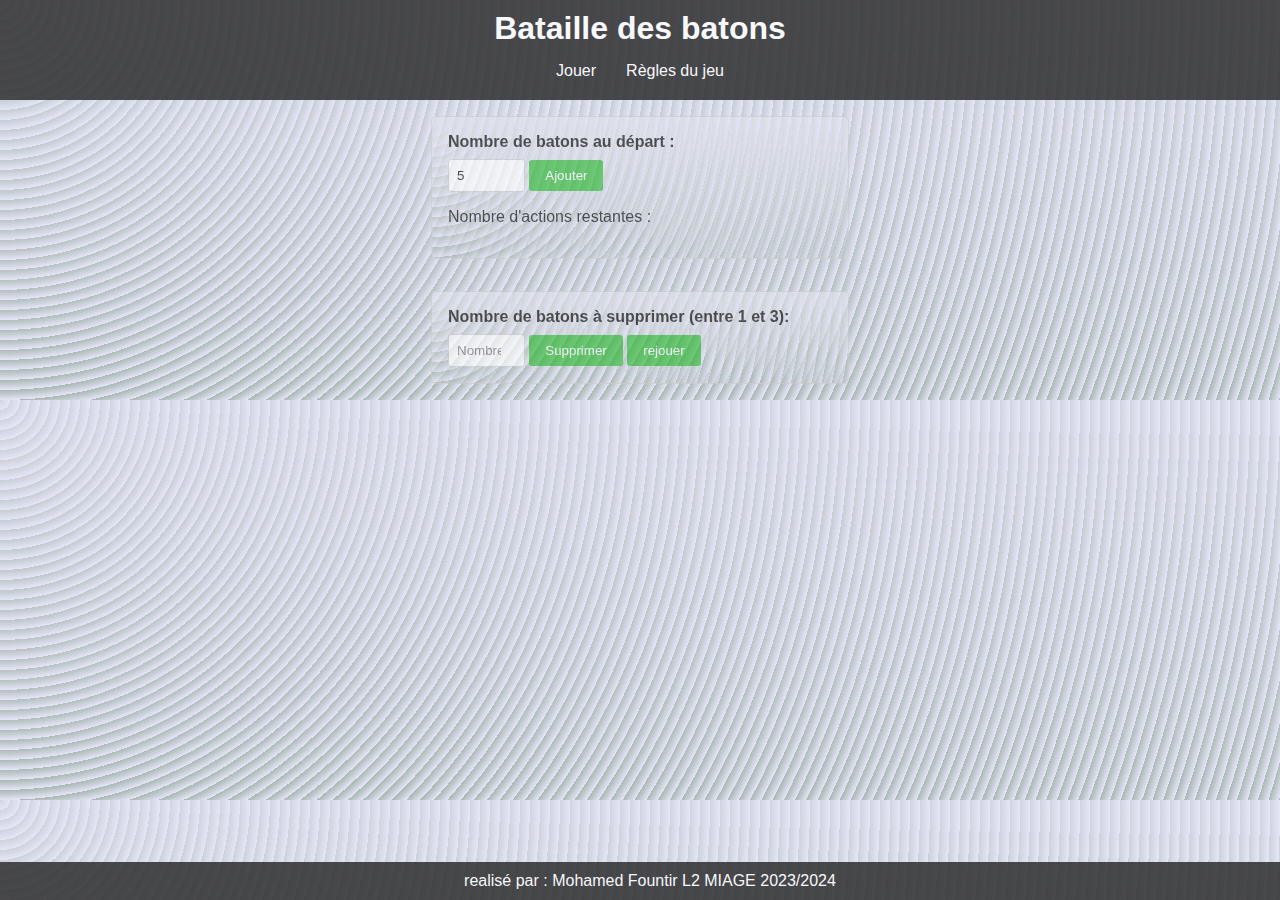
<file: TechnoWeb/TP/TP2/index.html>
<!DOCTYPE html>
<html lang="fr">
<head>
    <meta charset="UTF-8">
    <meta name="viewport" content="width=device-width, initial-scale=1.0">
    <link rel="stylesheet" href="index.css">
    <script src="index.js"></script>
    <title>Bataille de batons</title>

</head>
<body>


    <header>
        <h1>Bataille des batons</h1>
        <nav>
            <a href="index.html">Jouer</a>
            <a href="regleJeux.html">Règles du jeu</a>

        </nav>
    </header>
      
    <article>

        <div id="message"></div>

        <div class="choix-batons">
            <label for="nb_batons_commencer">Nombre de batons au départ : </label>
            <input type="number" id="nb_batons_commencer" min="1" max="30" value="5">
            <button id="btn_ajouter_batons" onclick=genererBatons()>Ajouter</button>
            <p>Nombre d'actions restantes : <span id="nb_actions_restantes"></span></p>

        </div>

        
        <div class="container">
            
        </div>
        
        <div class="supprimer-batons">
            <label for="nb_batons_supprimer">Nombre de batons à supprimer (entre 1 et 3): </label>
            <input type="number" id="nb_batons_supprimer" min="1" max="3" placeholder="Nombre de batons à supprimer entre 1 et 3">
            <button class="btn-supprimer" onclick="supprimerBatons()">Supprimer</button>
            <button class="btn-rejouer" onclick="rejouer()">rejouer</button>
        </div>
    </article>
      
    <footer>
        <div>
            realisé par : Mohamed Fountir
                            L2 MIAGE
                            2023/2024
        </div>
    </footer>


</body>
</html>
</file>
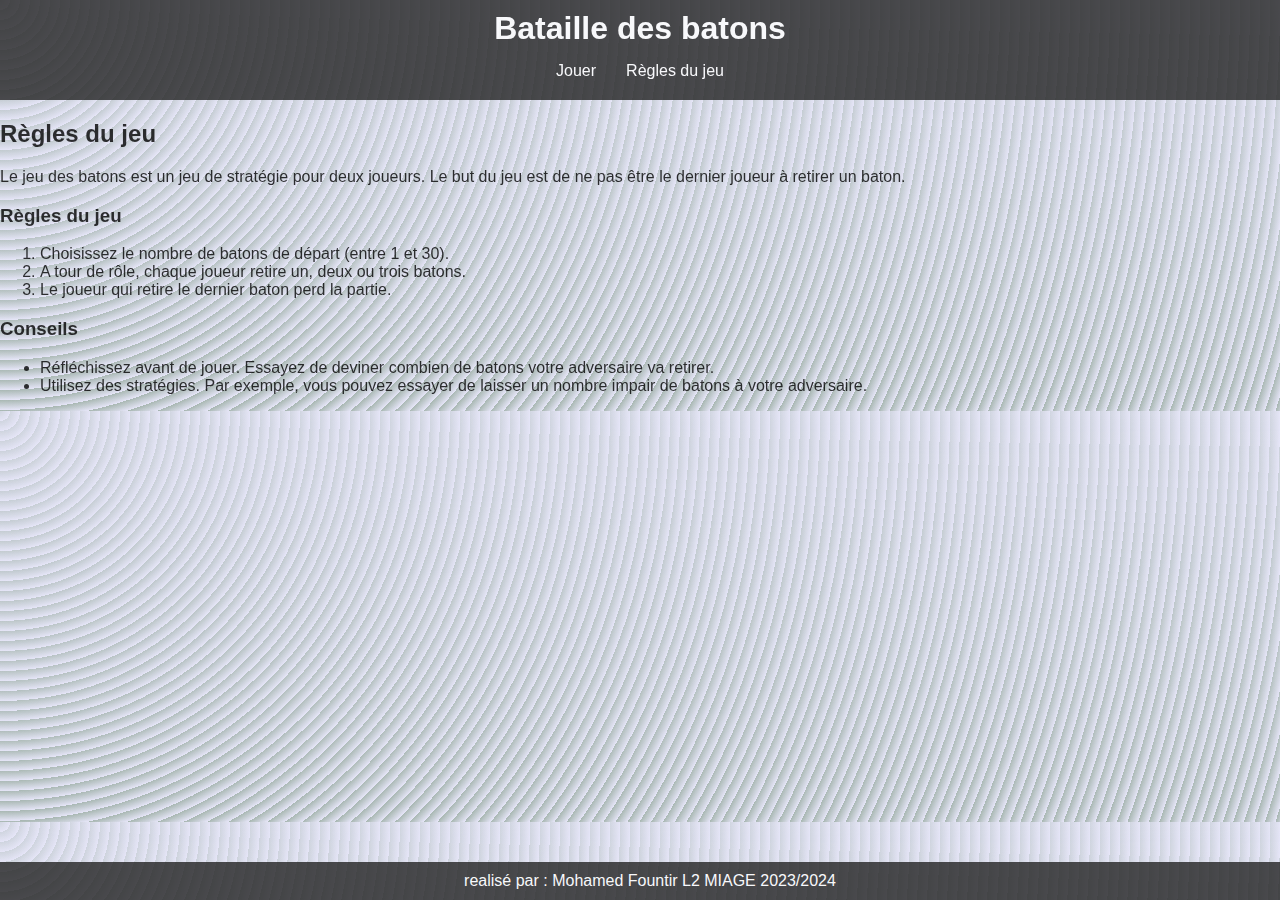
<file: TechnoWeb/TP/TP2/regleJeux.html>
<!DOCTYPE html>
<html lang="fr">
<head>
    <meta charset="UTF-8">
    <meta name="viewport" content="width=device-width, initial-scale=1.0">
    <link rel="stylesheet" href="index.css">
    <script src="index.js"></script>
    <title>Bataille de batons</title>

</head>
<body>


    <header>
        <h1>Bataille des batons</h1>
        <nav>
            <a href="index.html">Jouer</a>
            <a href="regleJeux.html">Règles du jeu</a>

        </nav>
    </header>
    <article>
        <h2>Règles du jeu</h2>

        <p>Le jeu des batons est un jeu de stratégie pour deux joueurs. Le but du jeu est de ne pas être le dernier joueur à retirer un baton.</p>
        
        <h3>Règles du jeu</h3>
        
        <ol>
        <li>Choisissez le nombre de batons de départ (entre 1 et 30).</li>
        <li>A tour de rôle, chaque joueur retire un, deux ou trois batons.</li>
        <li>Le joueur qui retire le dernier baton perd la partie.</li>
        </ol>
        
        <h3>Conseils</h3>
        
        <ul>
        <li>Réfléchissez avant de jouer. Essayez de deviner combien de batons votre adversaire va retirer.</li>
        <li>Utilisez des stratégies. Par exemple, vous pouvez essayer de laisser un nombre impair de batons à votre adversaire.</li>
        </ul>
    </article>
    
    
      
    <footer>
        <div>
            realisé par : Mohamed Fountir
                            L2 MIAGE
                            2023/2024
        </div>
    </footer>


</body>
</html>
</file>
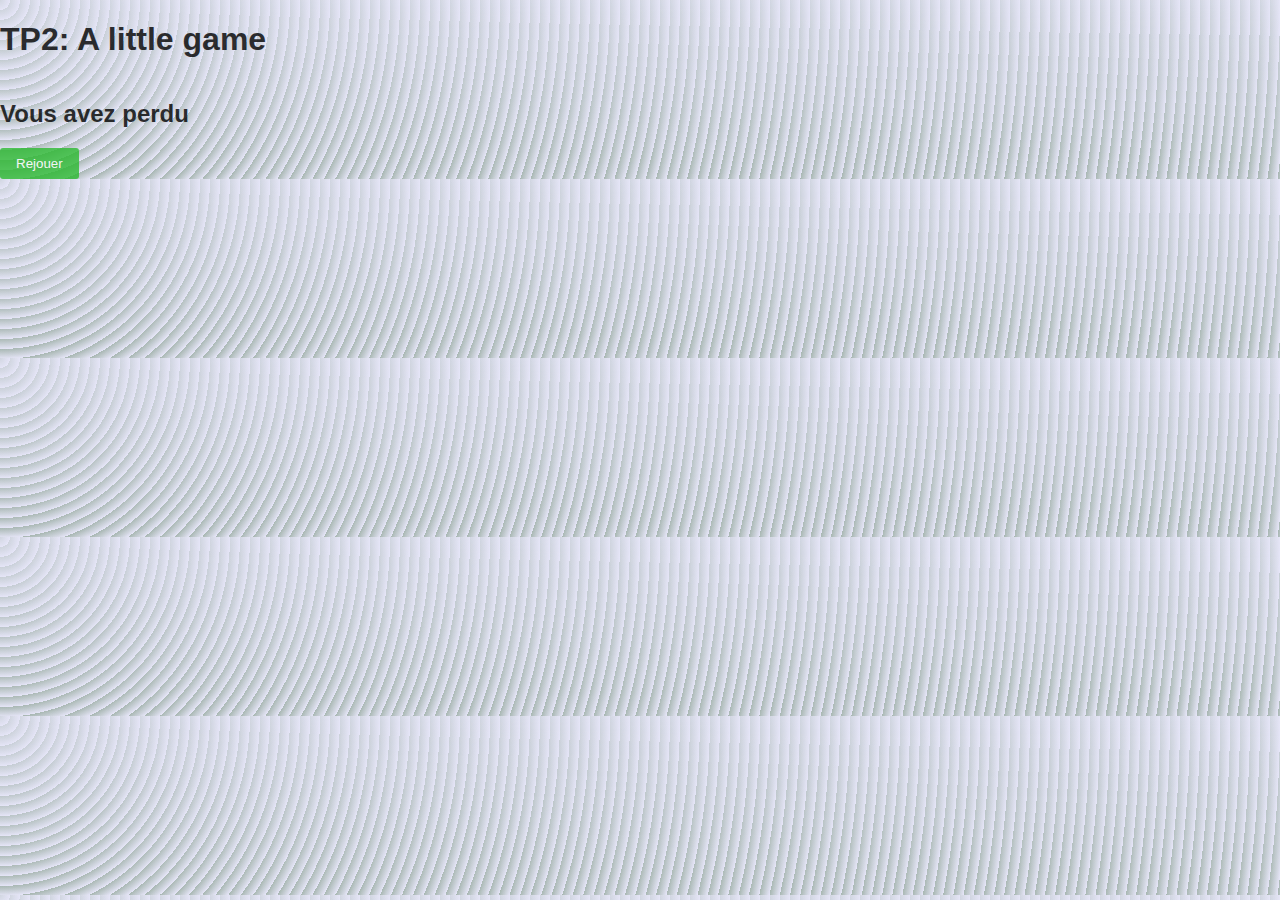
<file: TechnoWeb/TP/TP2/reste0.html>
<!DOCTYPE html>
<html lang="fr">
<head>
    <meta charset="UTF-8">
    <meta name="viewport" content="width=device-width, initial-scale=1.0">
    <link rel="stylesheet" href="index.css">
    <script src="index.js"></script>

    <title>TP2</title>


</head>
<body>
    <h1>TP2: A little game</h1>
    <div class="container"> 

    </div>

    <div>
        <h2>Vous avez perdu</h2>    
    </div>

    <div>
        <button class="btn-rejouer" onclick="redirectHome()">Rejouer</button>
    </div>
   
</body>
</html>
</file>
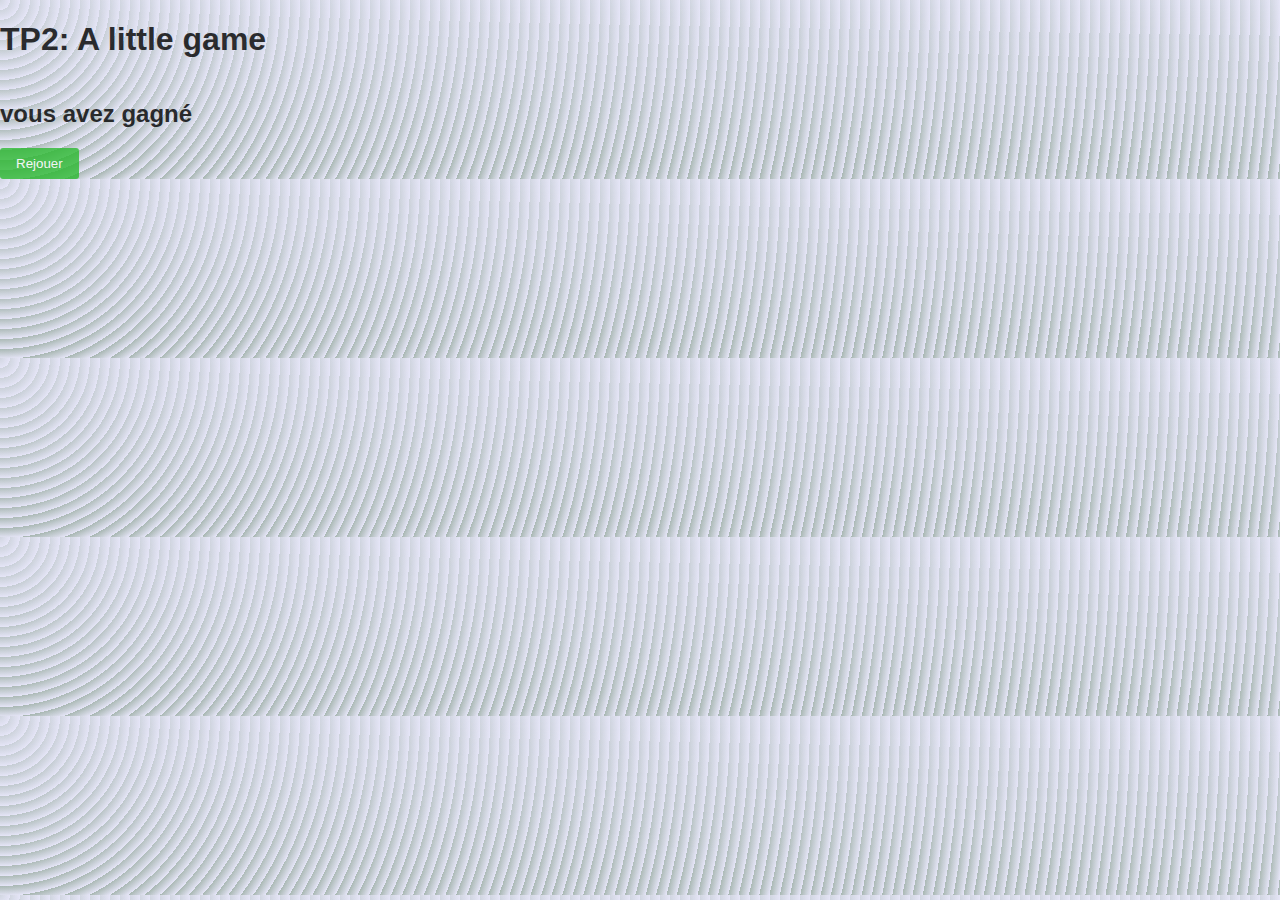
<file: TechnoWeb/TP/TP2/reste1.html>
<!DOCTYPE html>
<html lang="fr">
<head>
    <meta charset="UTF-8">
    <meta name="viewport" content="width=device-width, initial-scale=1.0">
    <link rel="stylesheet" href="index.css">
    <script src="index.js"></script>

    <title>TP2</title>


</head>
<body>
    <h1>TP2: A little game</h1>
    <div class="container"> 
        
        <div class="battons"></div>

    </div>

    <div>
        <h2>vous avez gagn&eacute;</h2>    
    </div>

    <div>
        <button class="btn-rejouer" onclick="redirectHome()">Rejouer</button>

    </div>


   
</body>
</html>
</file>
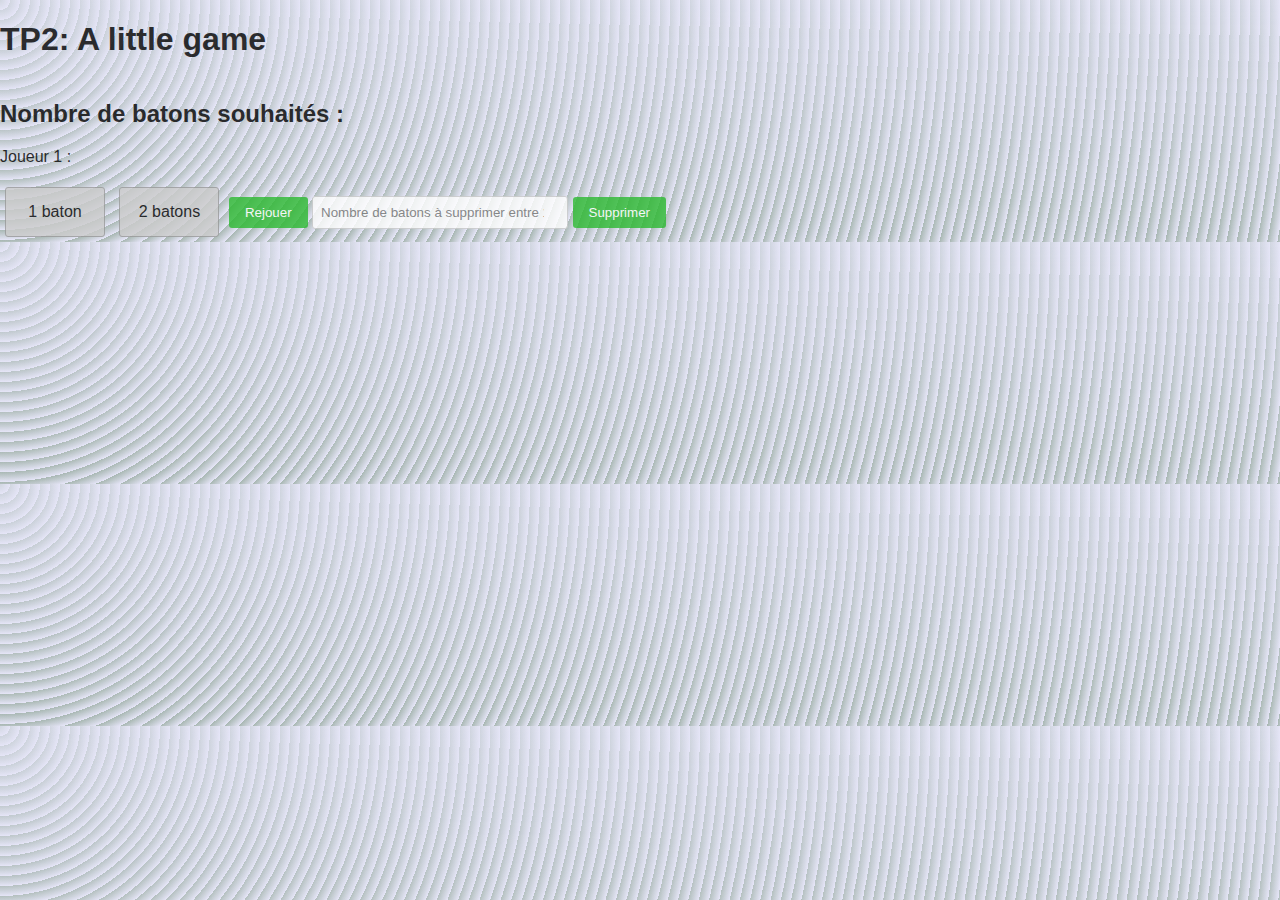
<file: TechnoWeb/TP/TP2/reste2.html>
<!DOCTYPE html>
<html lang="fr">
<head>
    <meta charset="UTF-8">
    <meta name="viewport" content="width=device-width, initial-scale=1.0">
    <link rel="stylesheet" href="index.css">
    <script src="index.js"></script>

    <title>TP2</title>


</head>
<body>
    <h1>TP2: A little game</h1>
    <div class="container"> 
        
        <div class="battons"></div>
        <div class="battons"></div>  

    </div>

    <div>
        <h2>Nombre de batons souhaités :</h2>
        <div>
            <p>Joueur 1 : </p>
            <button class="btn-baton" onclick="redirectToGame(1)">1 baton</button>
            <button class="btn-baton" onclick="redirectToGame(0)">2 batons</button>
            
            <button class="btn-rejouer" onclick="redirectHome()">Rejouer</button>
            <input type="number" id="nb_batons_supprimer" min="1" max="2" placeholder="Nombre de batons à supprimer entre 1 et 3">
            <button class="btn-supprimer" onclick="supprimerBatons()">Supprimer</button>

        </div>
        
    </div>

   
</body>
</html>
</file>
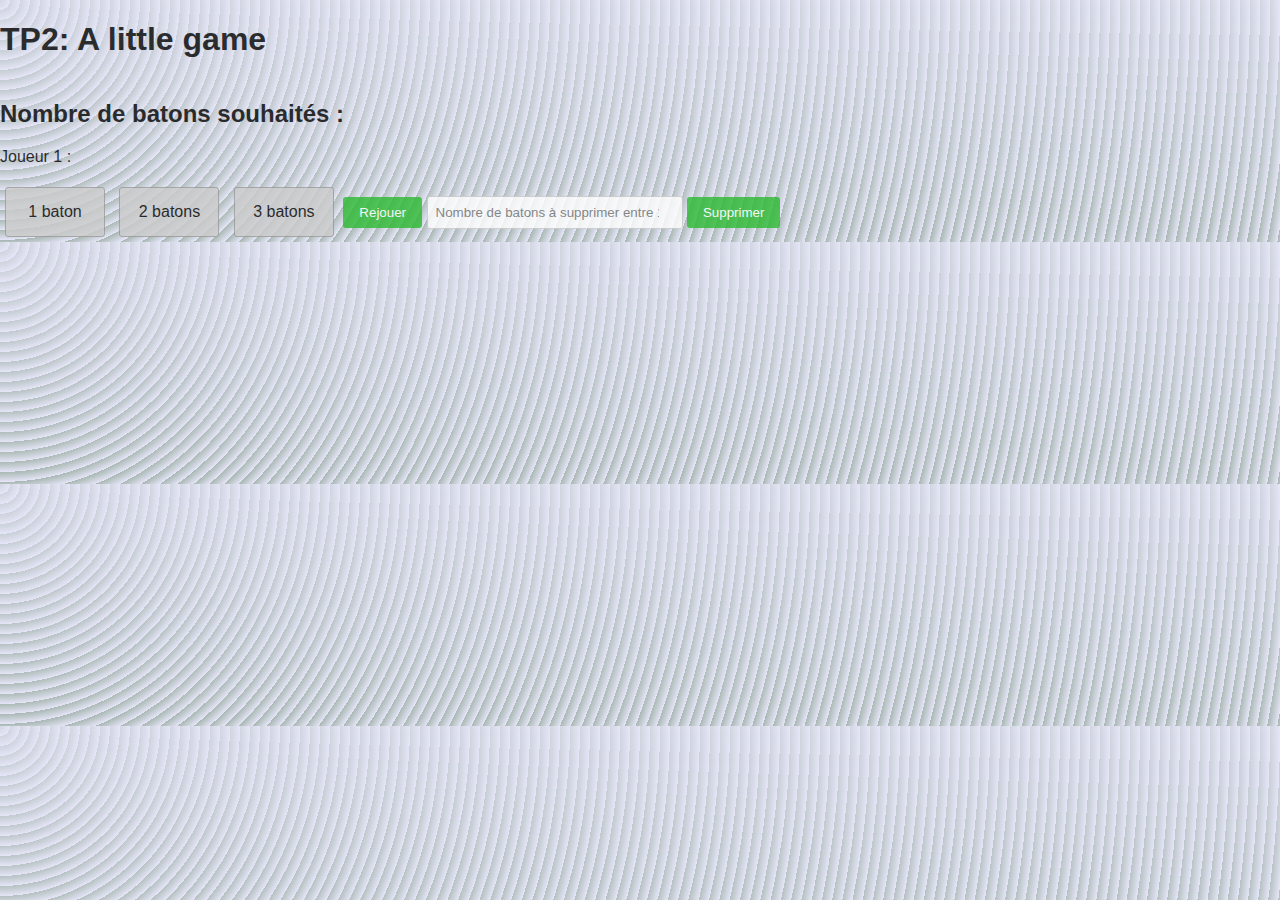
<file: TechnoWeb/TP/TP2/reste3.html>
<!DOCTYPE html>
<html lang="fr">
<head>
    <meta charset="UTF-8">
    <meta name="viewport" content="width=device-width, initial-scale=1.0">
    <link rel="stylesheet" href="index.css">
    <script src="index.js"></script>

    <title>TP2</title>


</head>
<body>
    <h1>TP2: A little game</h1>
    <div class="container"> 
        
        <div class="battons"></div>
        <div class="battons"></div>  
        <div class="battons"></div> 
        
    </div>


    <div>
        <h2>Nombre de batons souhaités :</h2>
        <div>
            <p>Joueur 1 : </p>
            <button class="btn-baton" onclick="redirectToGame(2)">1 baton</button>
            <button class="btn-baton" onclick="redirectToGame(1)">2 batons</button>
            <button class="btn-baton" onclick="redirectToGame(0)">3 batons</button>
        
            <button class="btn-rejouer" onclick="redirectHome()">Rejouer</button>
            
            <input type="number" id="nb_batons_supprimer" min="1" max="3" placeholder="Nombre de batons à supprimer entre 1 et 3">
            <button class="btn-supprimer" onclick="supprimerBatons()">Supprimer</button>
        </div>
        
    </div>



   
</body>
</html>
</file>
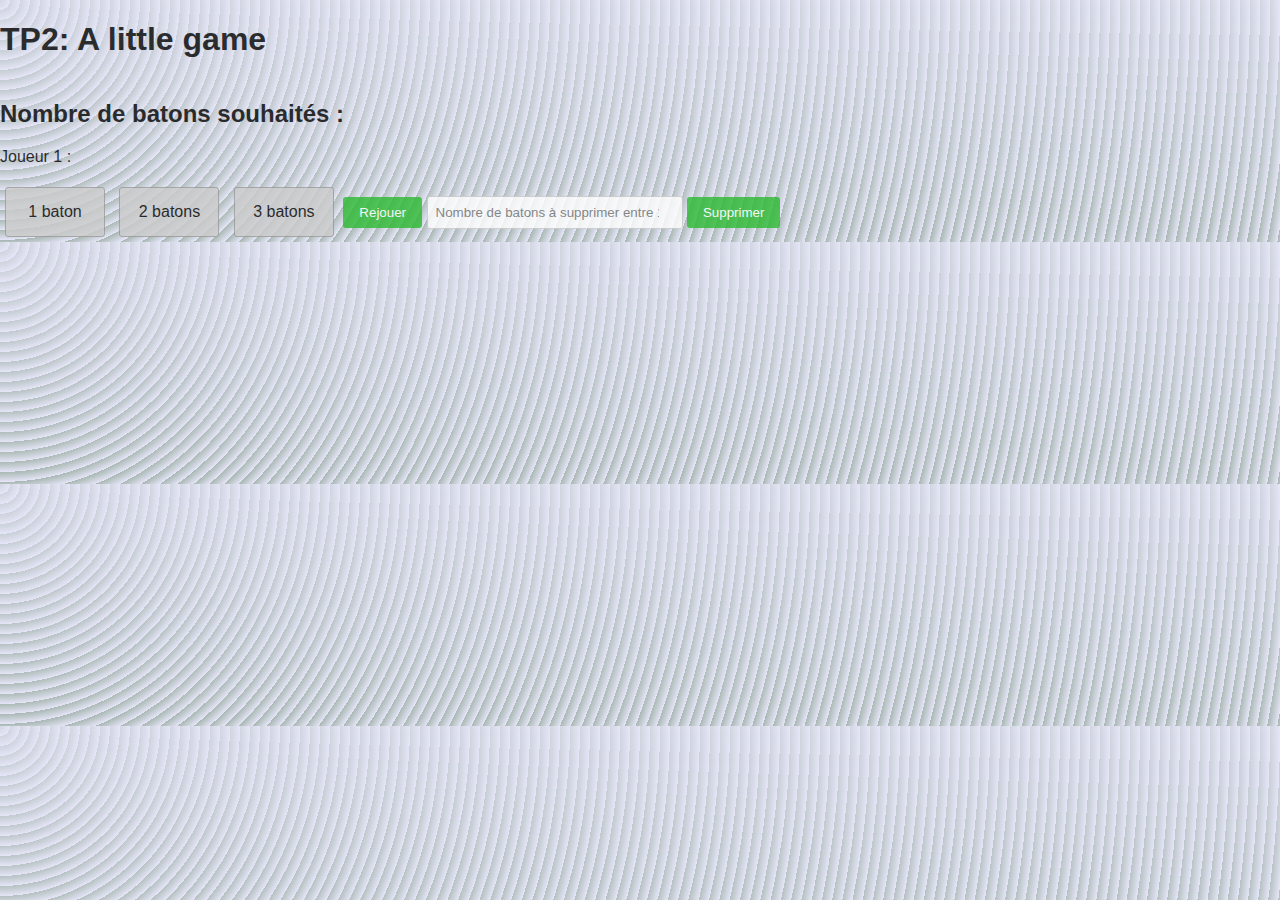
<file: TechnoWeb/TP/TP2/reste4.html>
<!DOCTYPE html>
<html lang="fr">
<head>
    <meta charset="UTF-8">
    <meta name="viewport" content="width=device-width, initial-scale=1.0">
    <link rel="stylesheet" href="index.css">
    <script src="index.js"></script>

    <title>TP2</title>


</head>
<body>
    <h1>TP2: A little game</h1>
    <div class="container"> 
        
        <div class="battons"></div>
        <div class="battons"></div>  
        <div class="battons"></div> 
        <div class="battons"></div>


    </div>


    <div>
        <h2>Nombre de batons souhaités :</h2>
        <div>
            <p>Joueur 1 : </p>
            <button class="btn-baton" onclick="redirectToGame(3)">1 baton</button>
            <button class="btn-baton" onclick="redirectToGame(2)">2 batons</button>
            <button class="btn-baton" onclick="redirectToGame(1)">3 batons</button>
            
            <button class="btn-rejouer" onclick="redirectHome()">Rejouer</button>
            <input type="number" id="nb_batons_supprimer" min="1" max="3" placeholder="Nombre de batons à supprimer entre 1 et 3">
            <button class="btn-supprimer" onclick="supprimerBatons()">Supprimer</button>
        </div>
        
    </div>



   
</body>
</html>
</file>
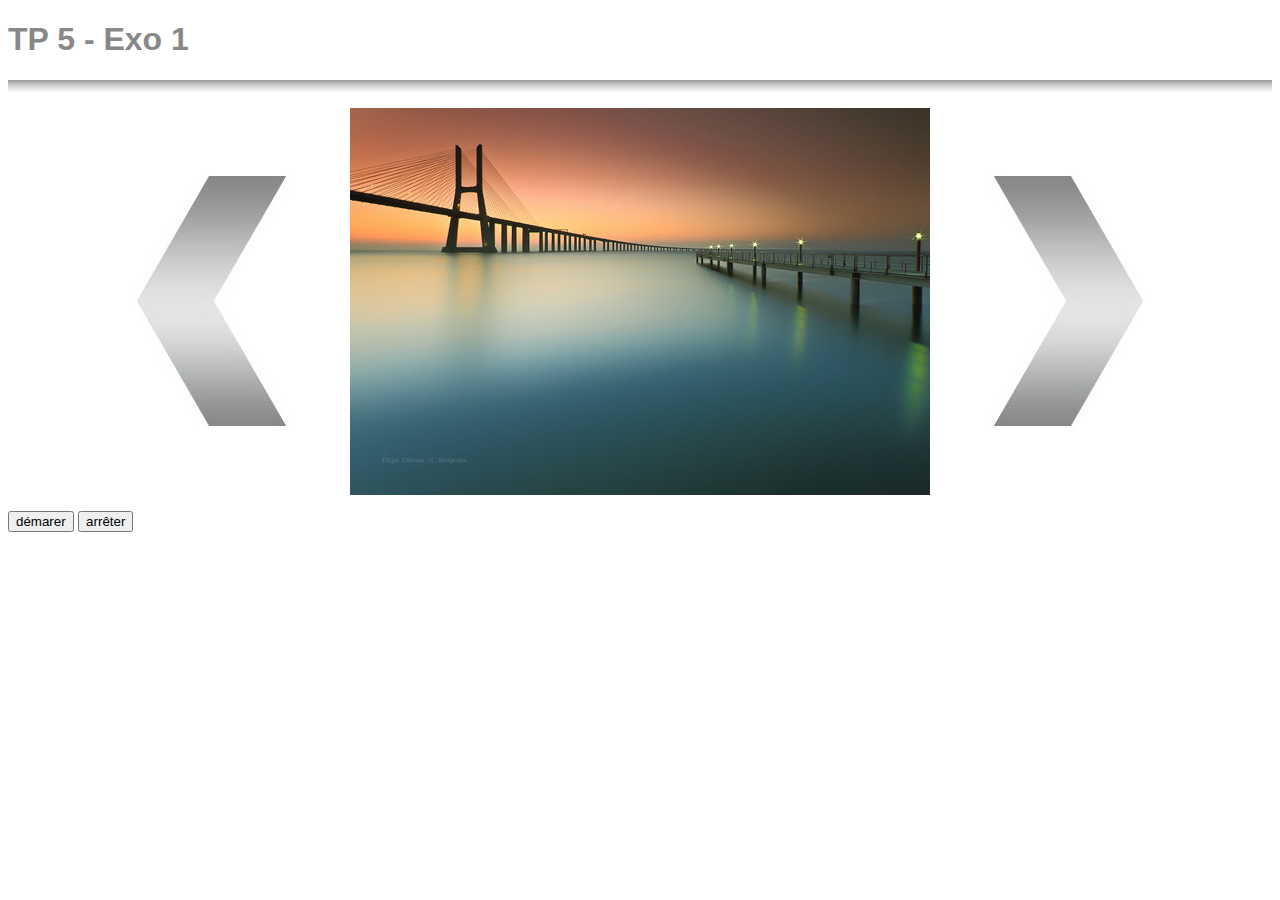
<file: TechnoWeb/TP/tp2JS/js-tp2 4/exo1.html>
<!DOCTYPE html>
<html lang="en">

<head>
    <meta charset="utf-8">
    <title>TP 5 - Exo 1</title>
    <link rel="stylesheet" href="css/tp2.css">
    <link rel="stylesheet" href="css/exo1.css">
    <script src="exo1.js"></script>
</head>

<body>
    <h1>TP 5 - Exo 1</h1>
    <hr>

    <p id="image">
        <img class="arrow-left" src="images/arrow-left.jpg" alt="flèche" />
        <img id="show" src="images/paysage-1.jpg" alt="Paysage" />
        <img class="arrow-right" src="images/arrow-right.jpg" alt="flèche" />
    </p>

    <div>
        <button id="start">d&eacute;marer</button>
        <button id="stop">arr&ecirc;ter</button>
    </div>

</body>

</html>
</file>
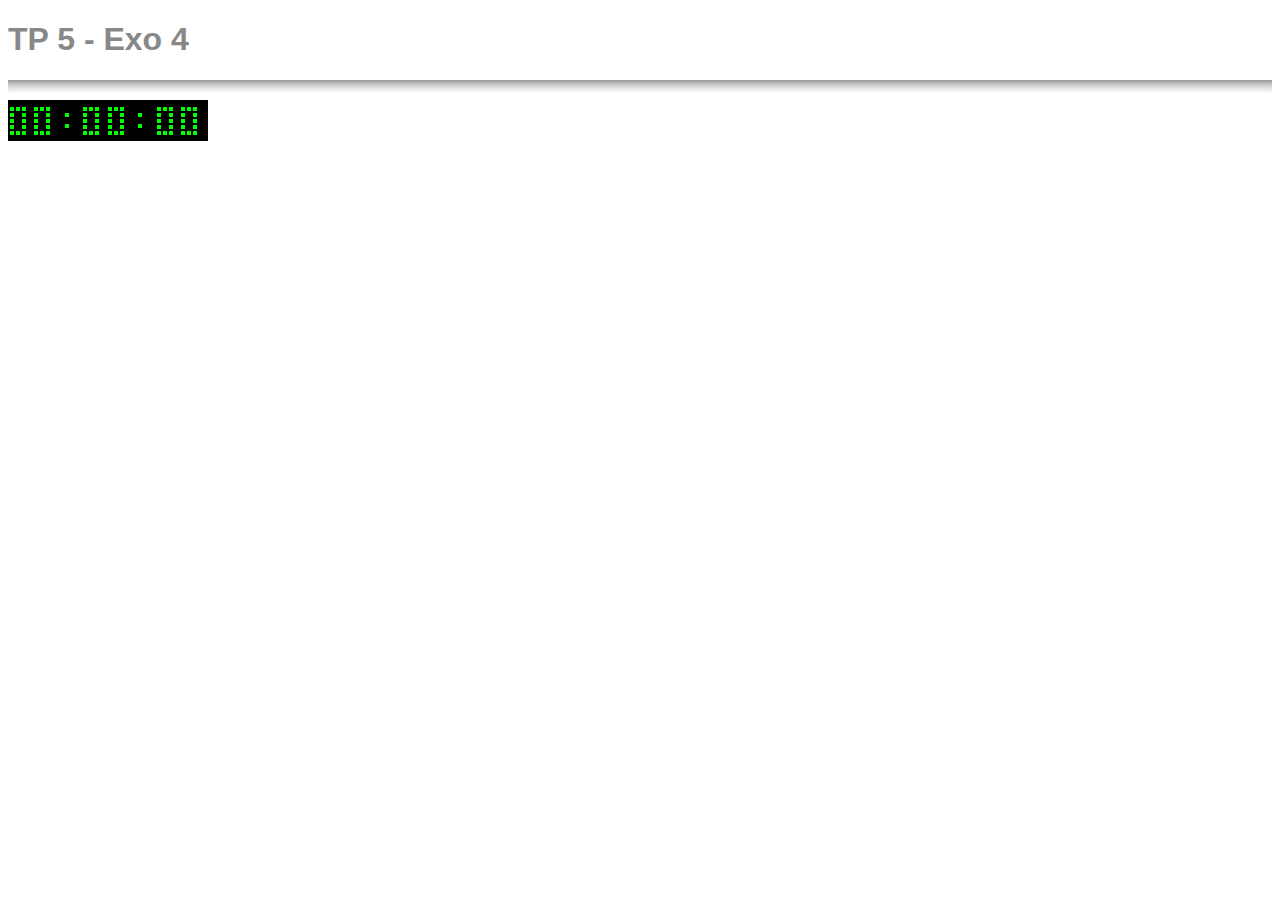
<file: TechnoWeb/TP/tp2JS/js-tp2 4/exo4.html>
<!DOCTYPE html>
<html lang="en">

<head>
    <meta charset="utf-8">
    <title>TP 5 - Exo 4</title>
    <link rel="stylesheet" href="css/tp2.css">
    <link rel="stylesheet" href="css/exo4.css">
    <script src="exo4.js"></script>
</head>

<body>
    <h1>TP 5 - Exo 4</h1>
    <hr>

    <div id="horloge">
        <span>
            <img src="images/0.png" />
            <img src="images/0.png" />
        </span>
        <img src="images/deuxpoints.png" />
        <span>
            <img src="images/0.png" />
            <img src="images/0.png" />
        </span>
        <img src="images/deuxpoints.png" />
        <span>
            <img src="images/0.png" />
            <img src="images/0.png" />
        </span>
    </div>

</body>

</html>
</file>
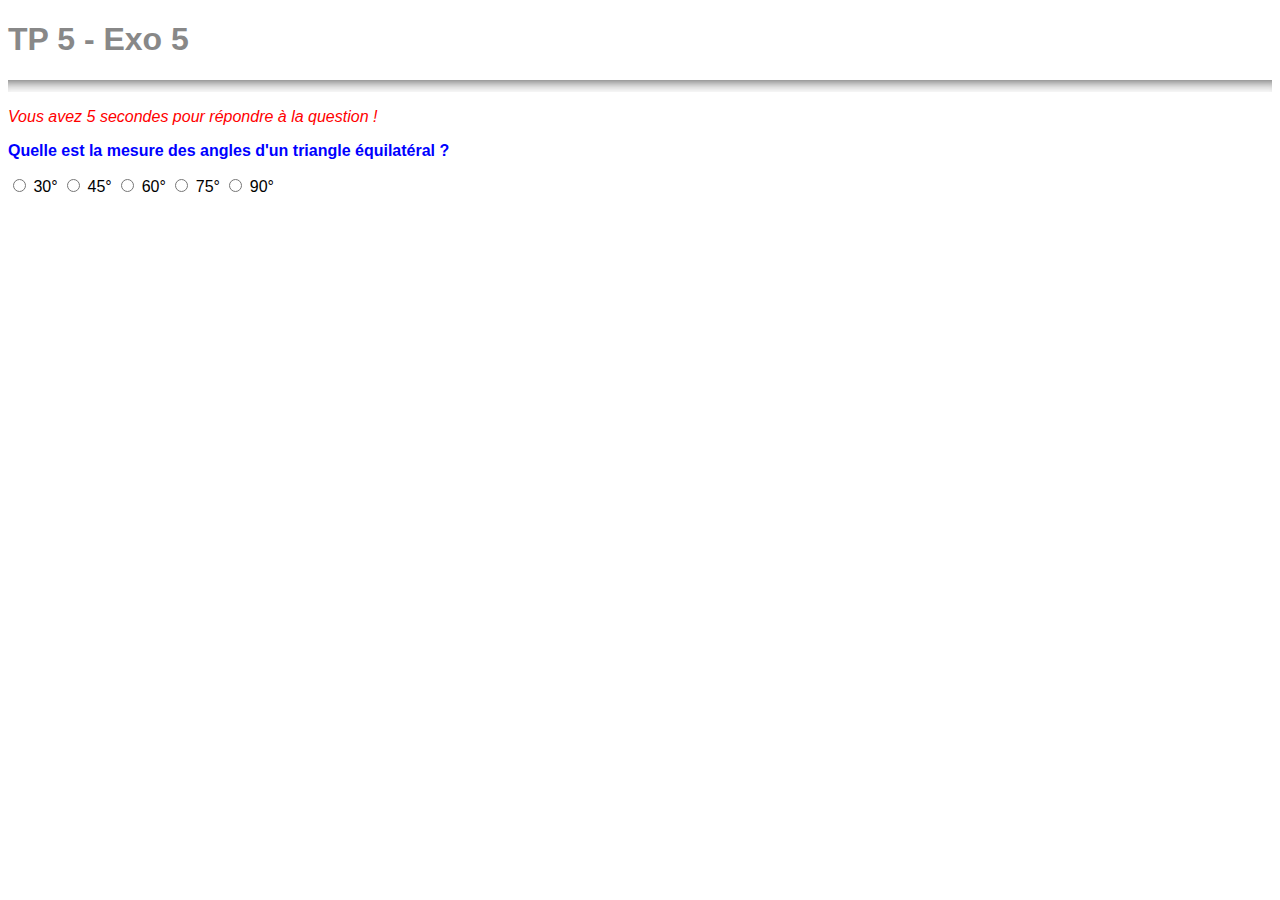
<file: TechnoWeb/TP/tp2JS/js-tp2 4/exo5.html>
<!DOCTYPE html>
<html lang="en">

<head>
    <meta charset="utf-8">
    <title>TP 5 - Exo 5</title>
    <link rel="stylesheet" href="css/tp2.css">
    <link rel="stylesheet" href="css/exo5.css">
    <script src="exo5.js"></script>
</head>

<body>
    <h1>TP 5 - Exo 5</h1>
    <hr>

    <p class="warning">
        Vous avez 5 secondes pour répondre à la question !
    </p>
    <p class="question">
        Quelle est la mesure des angles d'un triangle équilatéral ?
    </p>
    <p>
        <input type="radio" name="reponse" /> 30°
        <input type="radio" name="reponse" /> 45°
        <input type="radio" name="reponse" data-ok /> 60°
        <input type="radio" name="reponse" /> 75°
        <input type="radio" name="reponse" /> 90°
    </p>
    <p id="message">

    </p>
</body>

</html>
</file>
<file: TechnoWeb/TP/TP2/index.css>
header {
    background-color: #222;
    color: #fff;
    text-align: center;
    padding: 10px;
    
}
  
header h1 {
    font-size: 2em;
    margin-top: 0;
    margin-bottom: 5px;
}
  
  /* Barre de navigation */
  
  
nav {
    display: flex;
    justify-content: center;
    align-items: center;
    margin: 0 auto;
    max-width: 800px;
}
  
nav a {
    color: #fff;
    text-decoration: none;
    padding: 10px;
    margin: 0 5px;
    border-radius: 5px;
    transition: 0.3s ease-in-out;
}
  
nav a:hover {
    background-color: #444;
}
  
/* Styles supplémentaires */
  
body {
    font-family: sans-serif;
    margin: 0;
    background-color: #e5e5f7;
    opacity: 0.8;
    background-image:  repeating-radial-gradient( circle at 0 0, transparent 0, #e5e5f7 10px ), repeating-linear-gradient( #a8b7b255, #a8b7b2 );
}
  
a {
    text-decoration: none;
}




.container {
    display: flex;
    flex-direction: row;
    flex-wrap: wrap;
    justify-content: space-between;
    width: 80%;
    height: 80%;
    margin: auto;
    text-align: center;
    
}


.batons {
    display: inline-block;
    margin-right: 5px;
    margin-top: 10px;
    width: 20px;
    height: 600px;
    background-color: brown;
    transition: opacity 0.5s ease-in-out;
}

.choix-batons, .supprimer-batons {
    margin: 1rem auto;
    width: 30%; 
    border: 1px solid #ccc; 
    border-radius: 5px;
    padding: 1rem;
    background-color: #fbfbff;
    opacity: 0.8;
    background-image:  repeating-radial-gradient( circle at 0 0, transparent 0, #e5e5f7 10px ), repeating-linear-gradient( #a8b7b255, #a8b7b2 );
}

label {
    display: block;
    margin-bottom: 0.5rem;
    font-weight: bold;
}

input[type="number"] {
    width: 20%;
    padding: 0.5rem;
    border: 1px solid #ccc; 
    border-radius: 3px;
    box-sizing: border-box;
}

button {
    background-color: #2cba31; 
    color: white;
    padding: 0.5rem 1rem;
    border: none;
    border-radius: 3px;
    cursor: pointer;
}

button:hover {
    background-color: #3e8e41; 
}

.btn-baton {
    width: 100px;
    height: 50px;
    background-color: #ccc;
    color: #000;
    border: 1px solid #999;
    font-size: 16px;
    margin: 5px;
    cursor: pointer;
}
  
.btn-baton:hover, .btn-rejouer:hover {
    background-color: #ddd;
}

.btn-baton:active, .btn-rejouer:active {
    background-color: #bbb;
}
.btn-baton:focus, .btn-rejouer:focus {
    outline: 2px solid #000;
}
  



footer {
    background-color: #222;
    color: #fff;
    text-align: center;
    padding: 10px;
    position: fixed;
    bottom: 0;
    left: 0;
    width: 100%;
  }
</file>
<file: TechnoWeb/TP/tp2JS/js-tp2 4/css/tp2.css>
body {
    font-family: "Lucida Sans Unicode", "Lucida Grande", sans-serif;
    font-size: 100%;
}

hr {
    height: 12px;
    border: 0;
    box-shadow: inset 0 15px 15px -15px rgba(0, 0, 0, 0.8);
}

h1 {
    color: #888888;
}

a.bouton {
    color: black;
    text-decoration: none;
    border: 1px solid black;
    padding: 5px;
}

a.bouton:hover {
    color: white;
    background-color: black;
}
</file>
<file: TechnoWeb/TP/tp2JS/js-tp2 4/css/exo1.css>
p#image {
    text-align: center;
}

p#image img {
    vertical-align: middle;
}

.arrow {
    width: 100px;
}
</file>
<file: TechnoWeb/TP/tp2JS/js-tp2 4/css/exo4.css>
div#horloge {
    background-color: black;
    width: 200px;
    padding: 5px 0px 0px 0px;
}
</file>
<file: TechnoWeb/TP/tp2JS/js-tp2 4/css/exo5.css>
p.warning {
    font-style: italic;
    color: red;
}

p.question {
    font-weight: bolder;
    color: blue;
}

p#message {
    text-align: center;
    font-size: 110%;
}
</file>
